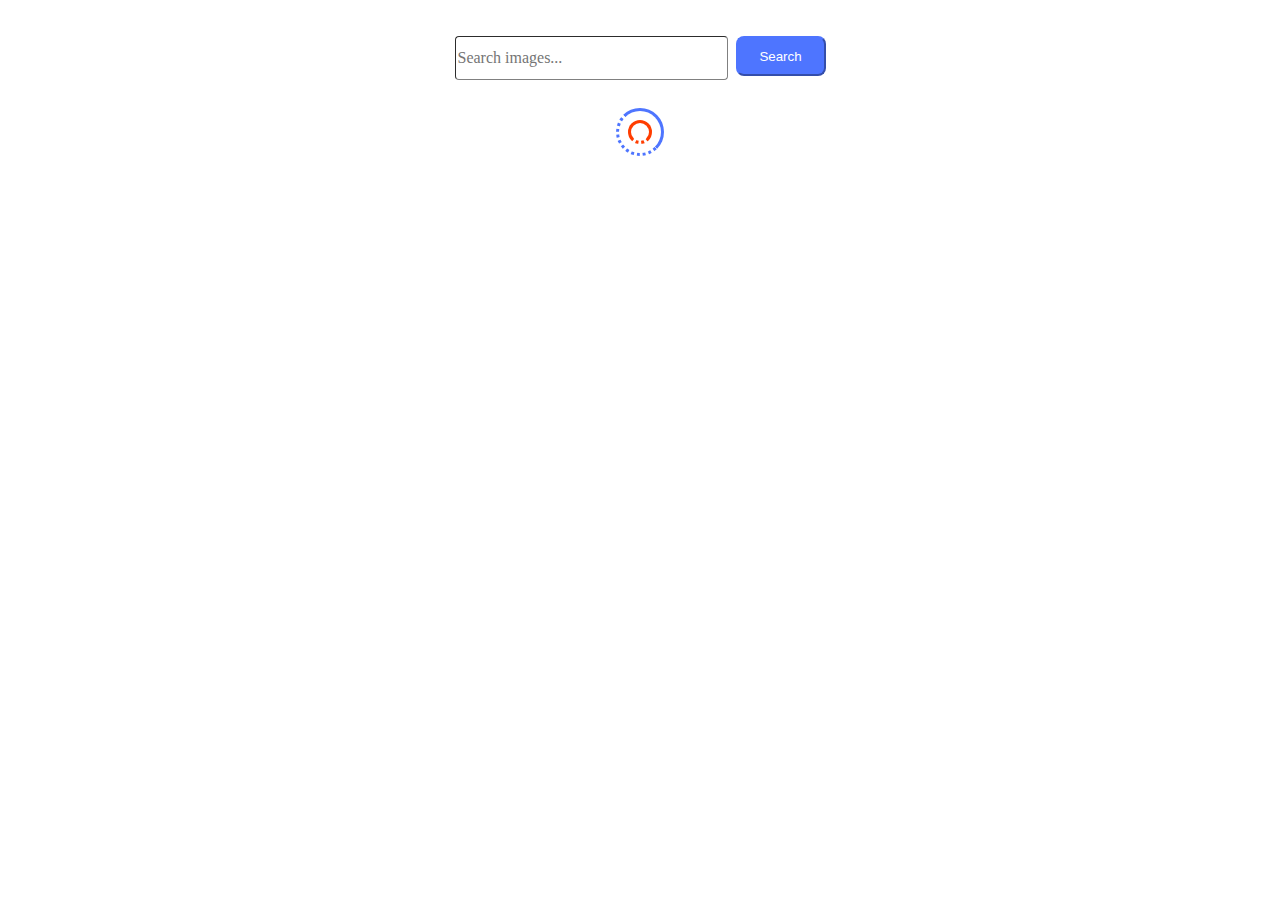
<file: src/index.html>
<!DOCTYPE html>
<html lang="en">
  <head>
    <meta charset="UTF-8" />
    <meta name="viewport" content="width=device-width, initial-scale=1.0" />
    <title>Vanilla App Template</title>
    <link rel="stylesheet" href="./css/styles.css" />
  </head>
  <body>
    
    <main class="section">
      <div class="container">
        <form class="search-form">
          <input class="input-content" type="text" name="user_query" placeholder="Search images..." required>
          <button class="btn-search" type="submit">Search</button>
        </form>
          <div class="gallery-collection">
          <ul class="gallery">
              <span class="loader"></span>
          </ul>
          <button class="btn-load-more is-hidden" type="button">Load more</button>
          
          </div>
                    
      </div>
    </main>
    
    <script type="module" src="./main.js"></script>
  </body>
</html>
</file>
<file: src/css/styles.css>
/**
  |============================
  | include css partials with
  | default @import url()
  |============================
*/
/* Common styles */
@import url('./search.css');
@import url('./base.css');
@import url('./reset.css');
@import url('./container.css');
</file>
